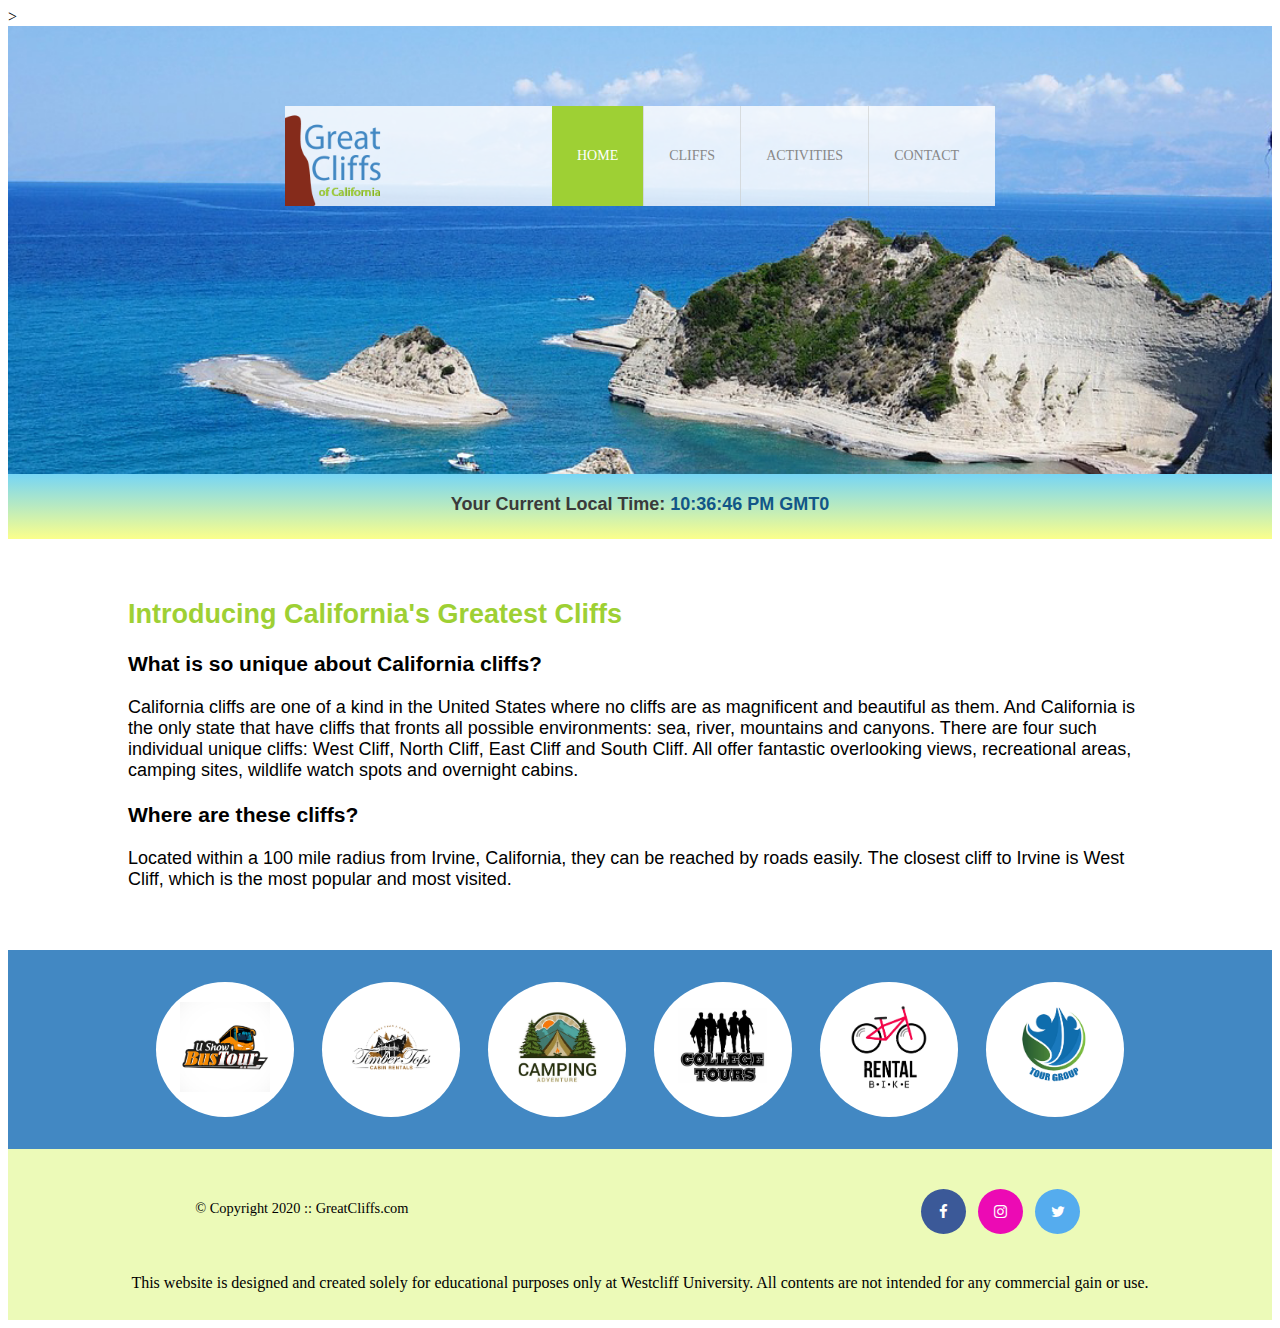
<file: index.html>
<!DOCTYPE html>
<html lang="en">

<!-- Website Tab Name -->>
<head>
    <meta charset="UTF-8">
    <meta http-equiv="X-UA-Compatible" content="IE=edge">
    <meta name="viewport" content="width=device-width, initial-scale=1.0">
    <!-- Add icon library -->
    <link rel="stylesheet" href="https://cdnjs.cloudflare.com/ajax/libs/font-awesome/4.7.0/css/font-awesome.min.css">
    <!-- Link style.css -->
    <link rel="stylesheet" href="style.css">
    <title>End of Day 1 Homework</title>
</head>

<!-- Body -->
<body id="home">
    <!--Container-->
    <div id = "container">
        <!-- Header -->
        <header>
            <div class="main-header">
                <div class="logo">
                    <h3>
                        <img src="images/logo.png" alt="Great Cliffs Logo" width="125">
                    </h3>
                </div>
                <!-- Main Navigation -->
                <nav class="main-menu">
                    <ul>
                        <li class="active"><a href="index.html">Home</a></li>
                        <li><a href="cliffs.html">Cliffs</a></li>
                        <li><a href="activities.html">Activities</a></li>
                        <li><a href="contact.html">Contact</a></li>
                    </ul>
                </nav>    
            </div>
        </header> 

        <!-- Add a Clock -->
        <section id="timeofday">
            <span>Your Current Local Time: </span>
            <span id="clock"></span>
        </section>

        <!-- Main Content -->
        <main>
            <h2>Introducing California's Greatest Cliffs</h2>
            <h3>What is so unique about California cliffs?</h3>
            <p>California cliffs are one of a kind in the United States 
                where no cliffs are as magnificent and beautiful as them. 
                And California is the only state that have cliffs that 
                fronts all possible environments: sea, river, mountains 
                and canyons. There are four such individual unique cliffs: 
                West Cliff, North Cliff, East Cliff and South Cliff. 
                All offer fantastic overlooking views, recreational areas, 
                camping sites, wildlife watch spots and overnight cabins.
            </p>
            <h3>Where are these cliffs?</h3>
            <p>Located within a 100 mile radius from Irvine, California, 
                they can be reached by roads easily. The closest cliff to 
                Irvine is West Cliff, which is the most popular and most visited.
            </p>
        </main>
        <!-- Section Content -->       
        <section>
            <ul id="partners">
                <!-- <li class="partner">
                    <img src="images/partners/partner-bustour.png" alt="Partner Bus Tours">
                </li>
                <li class="partner">
                    <img src="images/partners/partner-cabinrental.png" alt="Partner Cabin Rental">
                </li>
                <li class="partner">
                    <img src="images/partners/partner-campingadv.png" alt="Partner Camping Adventure">
                </li>
                <li class="partner">
                    <img src="images/partners/partner-collegetours.png" alt="Partner College Tours">
                </li>
                <li class="partner">
                    <img src="images/partners/partner-rentalbike.png" alt="Partner Bike Rentals">
                </li>
                <li class="partner">
                    <img src="images/partners/partner-tourgroup.png" alt="Partner Tour Group">
                </li> --> 
            </ul>
        </section>   
        <!-- Footer -->
        <footer>
            <div id="nondisclaimer">
                <div class="copy">&copy Copyright 2020 :: GreatCliffs.com</div>
                <div class="social">
                    <a href="#" class="fa fa-facebook"></a>
                    <a href="#" class="fa fa-instagram"></a>
                    <a href="#" class="fa fa-twitter"></a>
                </div>
            </div>
            <div id="disclaimer">
            <p>This website is designed and created solely for educational 
                purposes only at Westcliff University. All contents are not 
                intended for any commercial gain or use.
            </p>
            </div>
        </footer>
    </div>

    <!-- JavaScript Codes -->
    <!-- Digital Clock -->
    <script src="js/digclock.js"></script>

    <!--Partners-->
    <script src="js/site_scripts.js"></script>

</body>
</html>
</file>
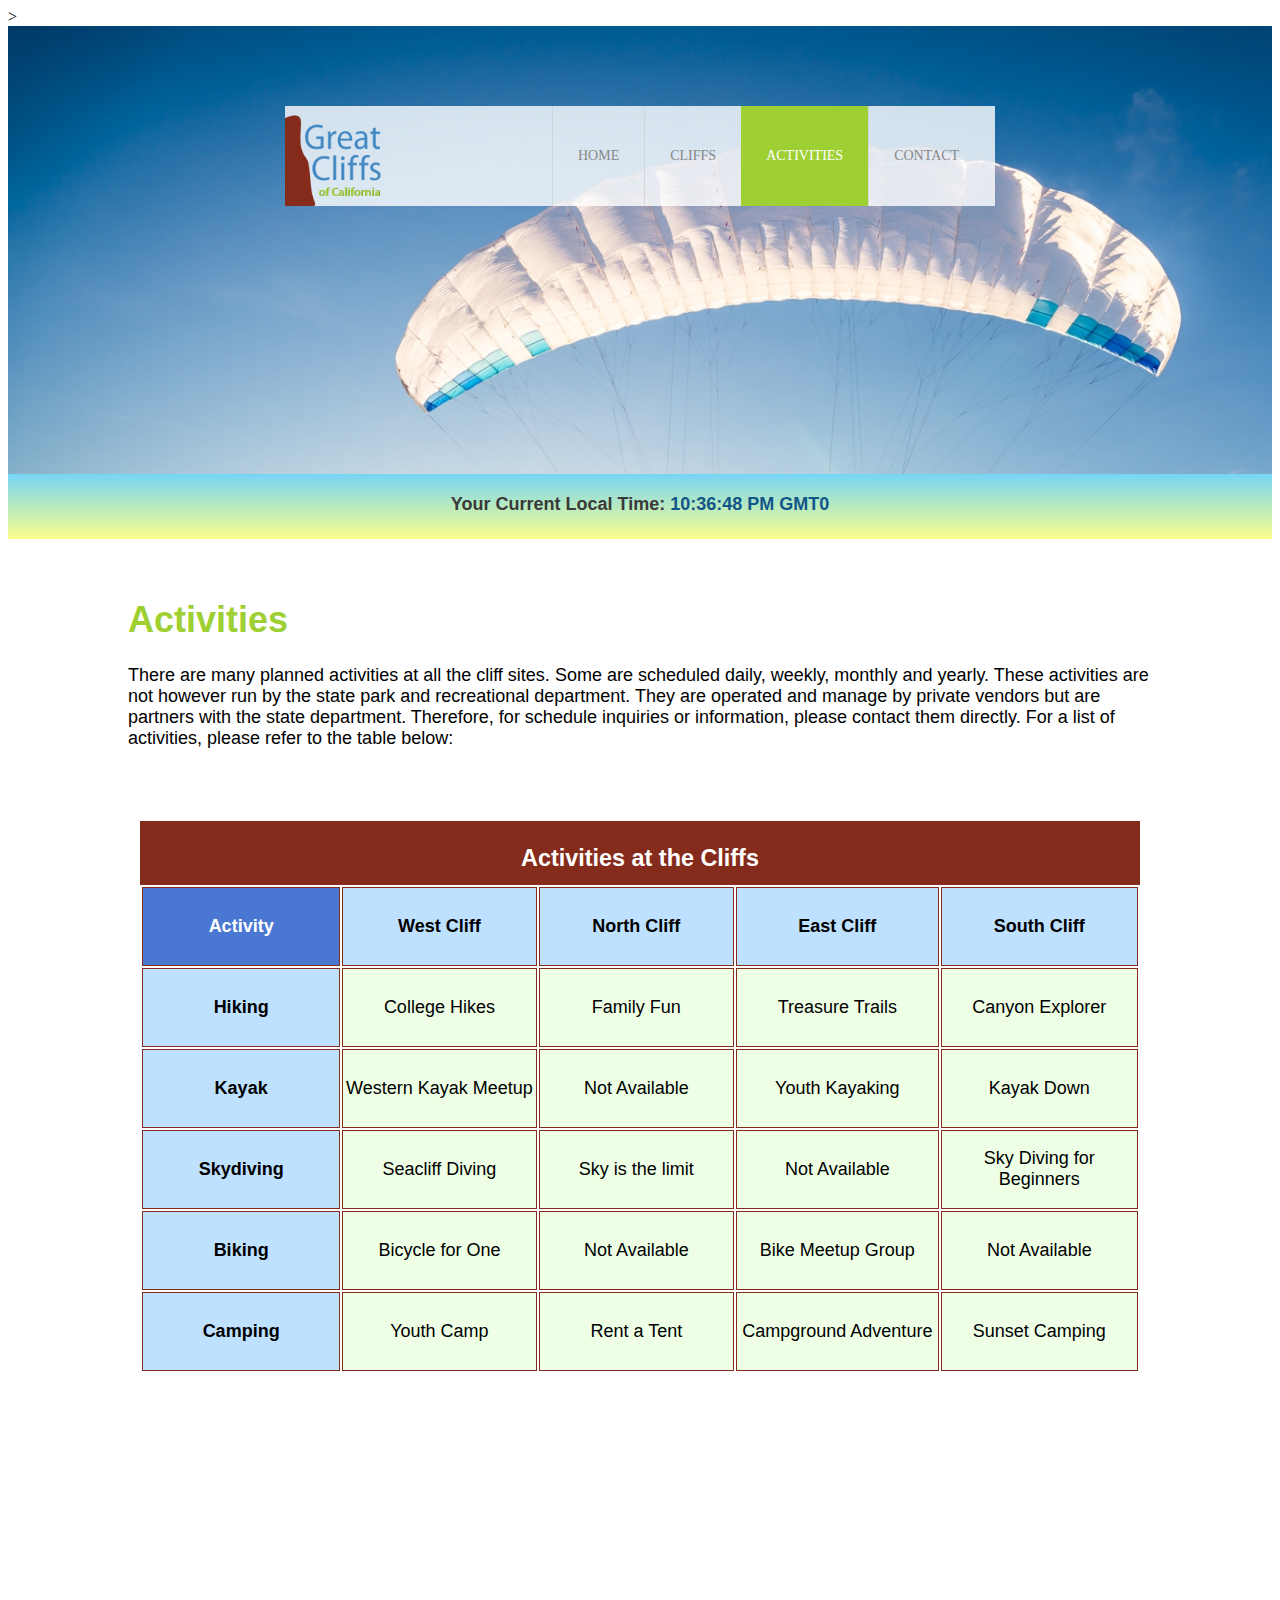
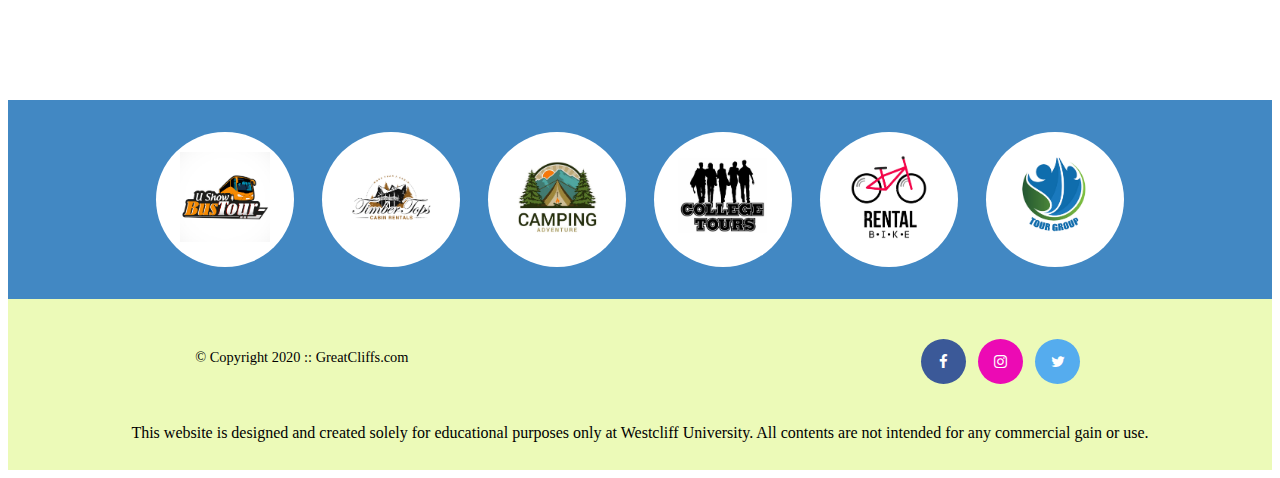
<file: activities.html>
<!DOCTYPE html>
<html lang="en">

<!-- Website Tab Name -->>
<head>
    <meta charset="UTF-8">
    <meta http-equiv="X-UA-Compatible" content="IE=edge">
    <meta name="viewport" content="width=device-width, initial-scale=1.0">
    <!-- Add icon library -->
    <link rel="stylesheet" href="https://cdnjs.cloudflare.com/ajax/libs/font-awesome/4.7.0/css/font-awesome.min.css">
    <!-- Link style.css -->
    <link rel="stylesheet" href="style.css">
    <!-- JQuery Library -->
    <script src="https://ajax.googleapis.com/ajax/libs/jquery/3.6.1/jquery.min.js"></script>
    <title>End of Day 1 Homework</title>
</head>
<!-- Body -->
<body id="activities">
    <!--Container-->
    <div id = "container">
        <!-- Header -->
        <header>
            <!-- <img src="images/cliff_ocean.jpg" alt=""Ocean View Cliff" width="1280" height="564"> -->
            <div class="main-header">
                <div class="logo">
                    <h3>
                        <img src="images/logo.png" alt="Great Cliffs Logo" width="125">
                    </h3>
                </div>
                <!-- Main Navigation -->
                <nav class="main-menu">
                    <ul>
                        <li><a href="index.html">Home</a></li>
                        <li><a href="cliffs.html">Cliffs</a></li>
                        <li class="active"><a href="activities.html">Activities</a></li>
                        <li><a href="contact.html">Contact</a></li>
                    </ul>
                </nav>    
            </div>
        </header> 
        <!-- Add a Clock -->
        <section id="timeofday">
            <span>Your Current Local Time: </span>
            <span id="clock"></span>
        </section>
        <!-- Main Content -->
        <main>
            <h1>Activities</h1>
            <p>There are many planned activities at all the cliff sites. Some are scheduled daily, weekly, monthly and yearly. These activities are not however run by the state park and recreational department. They are operated and manage by private vendors but are partners with the state department. Therefore, for schedule inquiries or information, please contact them directly. For a list of activities, please refer to the table below: </p>
            <!-- Example: Create a Table -->
            <table id="table"> 
                <caption id="caption">Activities at the Cliffs</caption>
                <thead id="thead">
                    <tr>
                        <th class="site">Activity</th>
                        <th class="site">West Cliff</th>
                        <th class="site">North Cliff</th>
                        <th class="site">East Cliff</th>
                        <th class="site">South Cliff</th>
                    </tr>
                </thead>
                <tbody id="tbody">
                    <tr>
                        <td id="category">Hiking</td>
                        <td id="events">College Hikes</td>
                        <td id="events">Family Fun</td>
                        <td id="events">Treasure Trails</td>
                        <td id="events">Canyon Explorer</td>
                    </tr>
                    <tr>
                        <td id="category">Kayak</td>
                        <td id="events">Western Kayak Meetup</td>
                        <td id="na">Not Available</td>
                        <td id="events">Youth Kayaking</td>
                        <td id="events">Kayak Down</td>
                    </tr>
                    <tr>
                        <td id="category">Skydiving</td>
                        <td id="events">Seacliff Diving</td>
                        <td id="events">Sky is the limit</td>
                        <td id="na">Not Available</td>
                        <td id="events">Sky Diving for Beginners</td>
                    </tr>
                    <tr>
                        <td id="category">Biking</td>
                        <td id="events">Bicycle for One</td>
                        <td id="na">Not Available</td>
                        <td id="events">Bike Meetup Group</td>
                        <td id="na">Not Available</td>
                    </tr>
                    <tr>
                        <td id="category">Camping</td>
                        <td id="events">Youth Camp</td>
                        <td id="events">Rent a Tent</td>
                        <td id="events">Campground Adventure</td>
                        <td id="events">Sunset Camping</td>
                    </tr>
                </tbody>
            </table>

            <div id="displaySelected">
                <div id="result">
                    <h4>My selected activities to enquire:</h4>
                </div>
                <div id="sendinfo">
                    <input type="email" placeholder="johndoe@gmail.com">
                    <button>Get info</button>
                </div>
            </div>
        </main>
        <!-- Section Content -->       
        <section>
            <ul id="partners">
            </ul>
        </section>    
        <!-- Footer -->
        <footer>
            <div id="nondisclaimer">
                <div class="copy">&copy Copyright 2020 :: GreatCliffs.com</div>
                <div class="social">
                    <a href="#" class="fa fa-facebook"></a>
                    <a href="#" class="fa fa-instagram"></a>
                    <a href="#" class="fa fa-twitter"></a>
                </div>
            </div>
            <div id="disclaimer">
            <p>This website is designed and created solely for educational 
                purposes only at Westcliff University. All contents are not 
                intended for any commercial gain or use.
            </p>
            </div>
        </footer>
    </div>

    <!-- JavaScript Codes -->
    <!-- Digital Clock -->
    <script src="js/digclock.js"></script>

    <!--Partners-->
    <script src="js/site_scripts.js"></script>

    <!-- Activities -->
    <script src="js/activity_eq_method.js"></script>

</body>
</html>
</file>
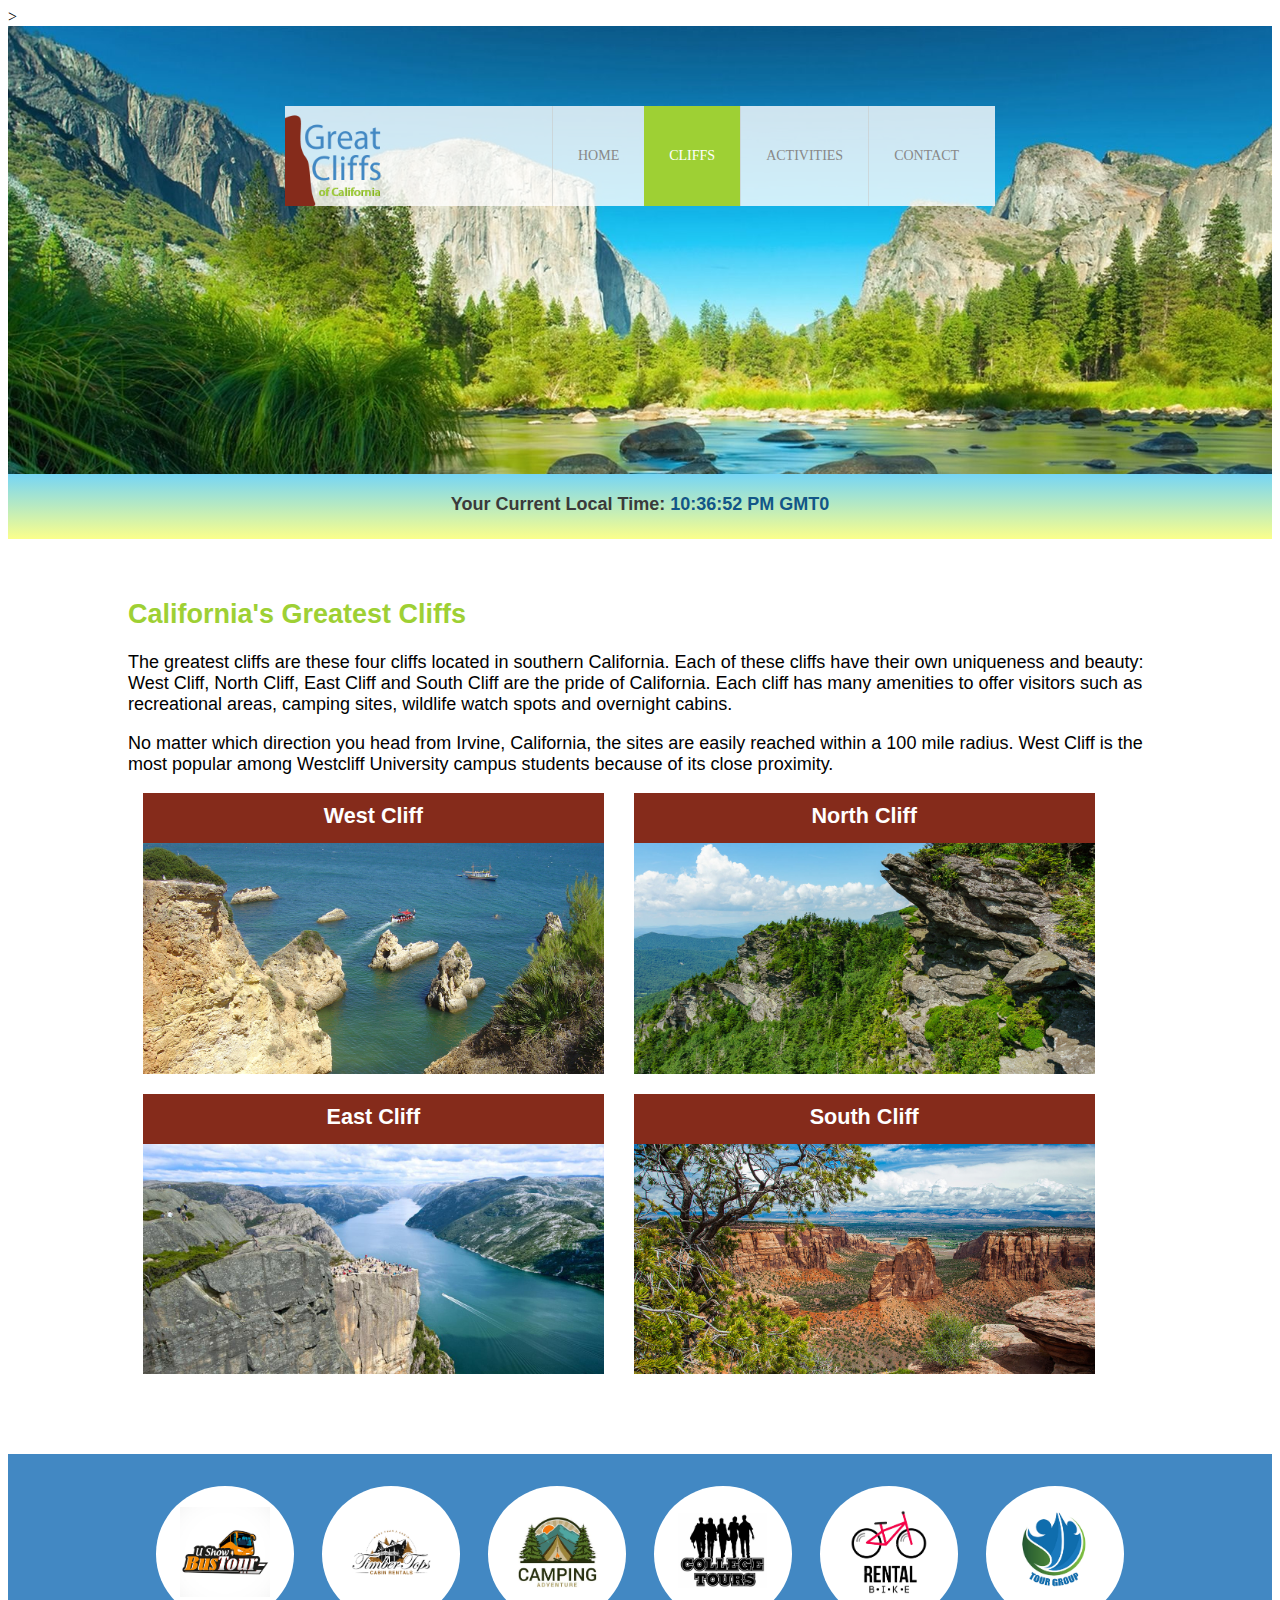
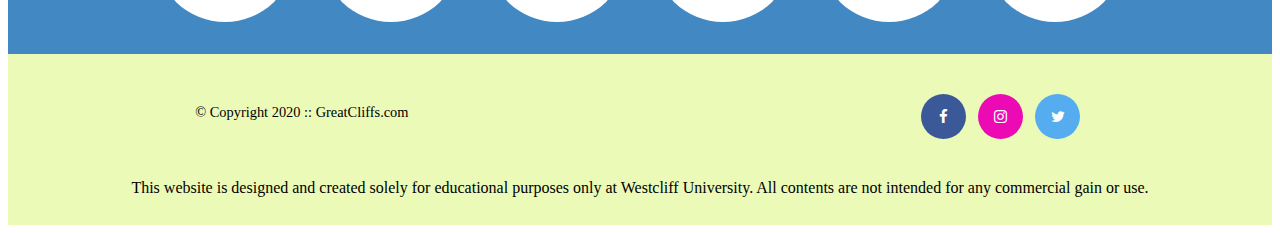
<file: cliffs.html>
<!DOCTYPE html>
<html lang="en">

<!-- Website Tab Name -->>
<head>
    <meta charset="UTF-8">
    <meta http-equiv="X-UA-Compatible" content="IE=edge">
    <meta name="viewport" content="width=device-width, initial-scale=1.0">
    <!-- Add icon library -->
    <link rel="stylesheet" href="https://cdnjs.cloudflare.com/ajax/libs/font-awesome/4.7.0/css/font-awesome.min.css">
    <!-- Link style.css -->
    <link rel="stylesheet" href="style.css">
    <title>End of Day 1 Homework</title>
</head>

<!-- Body -->
<body id="cliffs">
    <!--Container-->
    <div id = "container">
        <!-- Header -->
        <header>
            <div class="main-header">
                <div class="logo">
                    <h3>
                        <img src="images/logo.png" alt="Great Cliffs Logo" width="125">
                    </h3>
                </div>
                <!-- Main Navigation -->
                <nav class="main-menu">
                    <ul>
                        <li><a href="index.html">Home</a></li>
                        <li class="active"><a href="cliffs.html">Cliffs</a></li>
                        <li><a href="activities.html">Activities</a></li>
                        <li><a href="contact.html">Contact</a></li>
                    </ul>
                </nav>    
            </div>
        </header> 
        <!-- Add a Clock -->
        <section id="timeofday">
            <span>Your Current Local Time: </span>
            <span id="clock"></span>
        </section>
        <!-- Main Content -->
        <main>
            <h2>California's Greatest Cliffs</h2>
            <p>The greatest cliffs are these four cliffs located
                 in southern California. Each of these cliffs have 
                 their own uniqueness and beauty: West Cliff, North Cliff, 
                 East Cliff and South Cliff are the pride of California. 
                 Each cliff has many amenities to offer visitors such as 
                 recreational areas, camping sites, wildlife watch spots 
                 and overnight cabins.</p>
            <p>No matter which direction you head from Irvine, California, 
                the sites are easily reached within a 100 mile radius. 
                West Cliff is the most popular among Westcliff University 
                campus students because of its close proximity.</p>
             <!-- Images with Captions --> 
             <div class="row">
                <div class="column">
                  <div class="caption">West Cliff</div><img src="images/cliff-west-sea.jpg" alt="west" style="width:100%">
                </div>
                <div class="column">
                    <div class="caption">North Cliff</div><img src="images/cliff-north-mountain.jpg" alt="north" style="width:100%">
                </div>
                <div class="column">
                    <div class="caption">East Cliff</div><img src="images/cliff-east-river.jpg" alt="east" style="width:100%">
                </div>
                <div class="column">
                    <div class="caption">South Cliff</div><img src="images/cliff-south-canyon.jpg" alt="south" style="width:100%">
                </div>
            </div>
        </main>
       
        <!-- Section -->       
        <section>
            <ul id="partners">
                <!--<li class="partner">
                    <img src="images/partners/partner-bustour.png" alt="Partner Bus Tours">
                </li>
                <li class="partner">
                    <img src="images/partners/partner-cabinrental.png" alt="Partner Cabin Rental">
                </li>
                <li class="partner">
                    <img src="images/partners/partner-campingadv.png" alt="Partner Camping Adventure">
                </li>
                <li class="partner">
                    <img src="images/partners/partner-collegetours.png" alt="Partner College Tours">
                </li>
                <li class="partner">
                    <img src="images/partners/partner-rentalbike.png" alt="Partner Bike Rentals">
                </li>
                <li class="partner">
                    <img src="images/partners/partner-tourgroup.png" alt="Partner Tour Group">
                </li>-->
            </ul>
        </section>    
        <!-- Footer -->
        <footer>
            <div id="nondisclaimer">
                <div class="copy">&copy Copyright 2020 :: GreatCliffs.com</div>
                <div class="social">
                    <a href="#" class="fa fa-facebook"></a>
                    <a href="#" class="fa fa-instagram"></a>
                    <a href="#" class="fa fa-twitter"></a>
                </div>
            </div>
            <div id="disclaimer">
            <p>This website is designed and created solely for educational 
                purposes only at Westcliff University. All contents are not 
                intended for any commercial gain or use.
            </p>
            </div>
        </footer>
    </div>

    <!-- JavaScript Codes -->
    <!-- Digital Clock -->
    <script src="js/digclock.js"></script>

    <!--Partners-->
    <script src="js/site_scripts.js"></script>

</body>
</html>
</file>
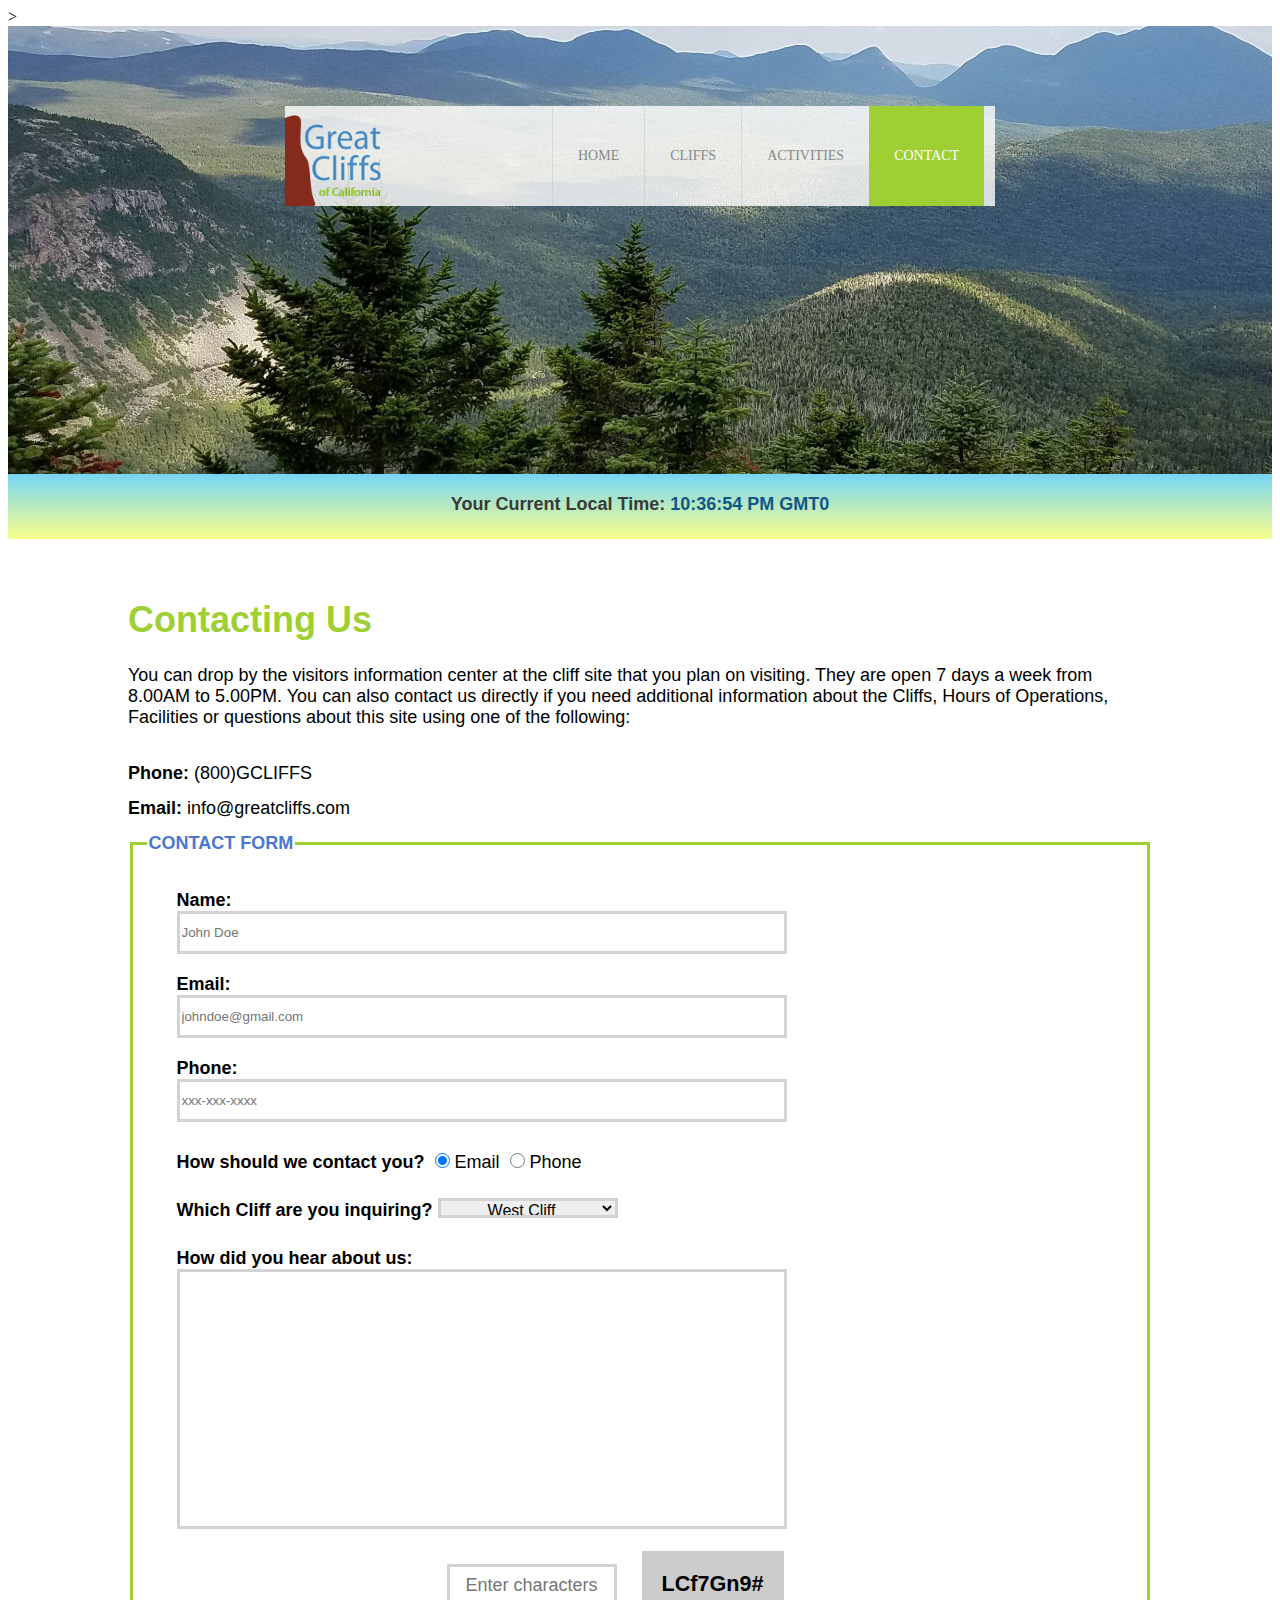
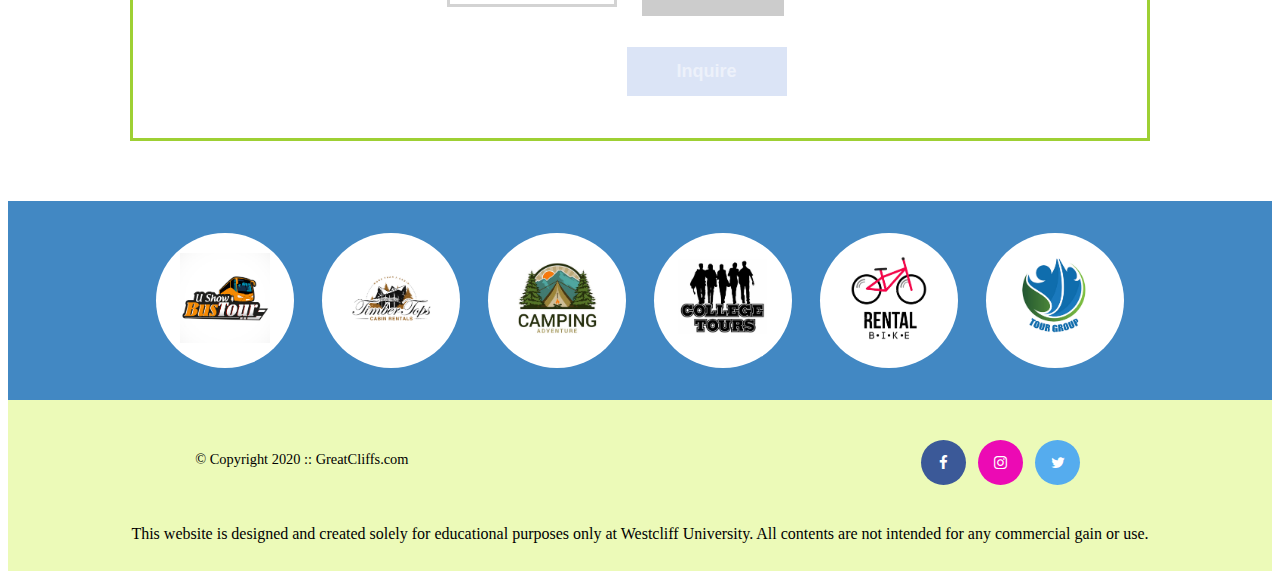
<file: contact.html>
<!DOCTYPE html>
<html lang="en">

<!-- Website Tab Name -->>
<head>
    <meta charset="UTF-8">
    <meta http-equiv="X-UA-Compatible" content="IE=edge">
    <meta name="viewport" content="width=device-width, initial-scale=1.0">
    <!-- Add icon library -->
    <link rel="stylesheet" href="https://cdnjs.cloudflare.com/ajax/libs/font-awesome/4.7.0/css/font-awesome.min.css">
    <!-- Link style.css -->
    <link rel="stylesheet" href="style.css">
    <title>End of Day 1 Homework</title>
</head>

<!-- Body -->
<body id="contact" onload="disableButton(true)">
    <!--Container-->
    <div id = "container">
        <!-- Header -->
        <header>
            <div class="main-header">
                <div class="logo">
                    <h3>
                        <img src="images/logo.png" alt="Great Cliffs Logo" width="125">
                    </h3>
                </div>
                <!-- Main Navigation -->
                <nav class="main-menu">
                    <ul>
                        <li><a href="index.html">Home</a></li>
                        <li><a href="cliffs.html">Cliffs</a></li>
                        <li><a href="activities.html">Activities</a></li>
                        <li class="active"><a href="contact.html">Contact</a></li>
                    </ul>
                </nav>    
            </div>
        </header> 
         <!-- Add a Clock -->
         <section id="timeofday">
            <span>Your Current Local Time: </span>
            <span id="clock"></span>
        </section>
        <!-- Main Content -->
        <main>
            <h1>Contacting Us</h1>
            <p>
                You can drop by the visitors information center at the cliff site that you plan on visiting. They are open
                7 days a week from 8.00AM to 5.00PM. You can also contact us directly if you need additional information about 
                the Cliffs, Hours of Operations, Facilities or questions about this site using one of the following:
            </p>
    
            <div class="contactinfo">
                <div class="phone">
                    <span>Phone:</span>
                    <span>(800)GCLIFFS</span>
                </div>
                <div class="email">
                    <span>Email:</span>
                    <span>info@greatcliffs.com</span>
                </div>
            </div>

            <form action="/contact" method="post">  
                <fieldset>  
                    <legend>Contact Form</legend>
                    <div class="textbox">
                        <label>Name:</label> 
                        <input type="text" name="name" placeholder="John Doe">  
                        <label>Email:</label>  
                        <input type="email" name="email" placeholder="johndoe@gmail.com"> 
                        <label>Phone:</label>
                        <input type="text" name="phone" placeholder="xxx-xxx-xxxx"> 
                    </div>
                    
                    <div class="radios">
                        <label>How should we contact you?</label>  
                        <input type="radio" name="contact" value="email" checked>Email 
                        <input type="radio" name="contact" value="phone">Phone
                    </div>

                    <div class="selectmenu">
                        <label>Which Cliff are you inquiring?</label>  
                        <select>
                            <option>West Cliff</option>
                            <option>North Cliff</option>
                            <option>East Cliff</option>
                            <option>South Cliff</option>
                        </select>
                    </div>
                    
                    <div class="commentbox">
                        <label>How did you hear about us:</label>  
                        <textarea></textarea>
                    </div>

                    <!--Random Codes-->
                    <div class="randomcode">
                        <input type="text" id="codeentered" name="randomecode" placeholder="Enter characters">
                        <p id="codes"></p>
                    </div>

                    <div class="button">
                        <input type="submit" value="Inquire" id="submit">
                    </div> 
                </fieldset>  
            </form>
        </main>

        <!-- Section Content -->       
        <section>
            <ul id="partners">
            </ul>
        </section>    

        <!-- Footer -->
        <footer>
            <div id="nondisclaimer">
                <div class="copy">&copy Copyright 2020 :: GreatCliffs.com</div>
                <div class="social">
                    <a href="#" class="fa fa-facebook"></a>
                    <a href="#" class="fa fa-instagram"></a>
                    <a href="#" class="fa fa-twitter"></a>
                </div>
            </div>
            <div id="disclaimer">
            <p>This website is designed and created solely for educational 
                purposes only at Westcliff University. All contents are not 
                intended for any commercial gain or use.
            </p>
            </div>
        </footer>
    </div>

    <!-- JavaScript Codes -->
    <!-- Digital Clock -->
    <script src="js/digclock.js"></script>

    <!--Partners-->
    <script src="js/site_scripts.js"></script>

    <!-- Random Number Generator -->
    <script src="js/randomcodes.js"></script>

</body>
</html>
</file>
<file: style.css>
/* Header */
header {
    width: 100%;
    min-height: 400px;
    padding-top: 3em;
}
#home header {
    background: no-repeat lightgray url(images/cliff_ocean.jpg);
    background-size: 1500px;
}
#activities header {
    background: no-repeat lightgrey url(images/runfly.jpg);
    background-size: 1500px;
}
#contact header {
    background: no-repeat lightgrey url(images/cliff_rock.jpg);
    background-size: 1500px;
}
#cliffs header {
    background: no-repeat lightgrey url(images/forest_cliff.jpg);
    background-size: 1500px;
}
.main-header /* when calling a class, use "." + class name */{
    background-color: rgb(255,255,255,0.8); /* 0.8 is opacity */
    width: 710px;
    margin: 2em auto 0 auto; /* auto auto means auto-centered from both right and left*/
    min-height: 100px;
    height: 100px;
}
.logo img{
    width: 100px;
    height: 100px;
    margin: 0 2em 0 0;
    float: left;
}
/* Navigation */
.main-menu {
    margin-left: 227px;
    font-weight: 400;
}
.main-menu ul li {
    list-style-type: none;
    display: inline-block;
    float: left;
    padding-left: 25px;
    padding-right: 25px;
    border-left: 1px solid rgba(202, 204, 202, 0.6);
    line-height: 100px;
    text-transform: uppercase;
    font-size: 14px;
}
.main-menu ul li a {
    text-decoration: none;
    color: #888;
}
.main-menu ul li a:hover {
    color: #9ed034;
}
.main-menu ul li.active {
    background: #9ed034;
    border: none;
}
.main-menu ul li.active a {
    color: #fff;
}
/* Clock */
#timeofday {
    text-align: center;
    font-family: Arial, Helvetica, sans-serif;
    font-size: large;
    color: #3a3a3a;
    height: 2.5em;
    padding-top: 20px;
    background: linear-gradient(0deg, rgba(251,515,139,1) 0%, rgba(118,213,245,1) 100%);
}
#clock {
    color: #125688;
    font-weight: bold;
}

/* Main */
main {
    font-family: Arial, Helvetica, sans-serif;
    padding-left: 60px;
    padding-right: 60px;
    margin: 60px;
    font-size: large;
}
main h1,h2 {
    color:#9ed034;
}
/* Partners */
section {
    width: 100%;
    background-color: #4288c3;
}
section #partners {
    width: 1200px;
    padding: 2em 0 2em 0;
    margin: 0 auto;
    text-align: center;
}
section #partners .partner {
    display: inline-block;
    margin: 0 0.75em;
    padding: 1.3em 1.5em;
    background-color: #fff;
    border-radius: 50%;
}
section #partners .partner img {
    width: 90px;
    height: 90px;
}

/* Footer */
footer {
    width: 100%;
    height: 155px;
    padding-bottom: 1em;
    background-color: #ecfab8;
}
footer #nondisclaimer .copy {
    padding: 3.5em 3.5em 3.5em 13em;
    float: left;
    font-size: 0.9em;
}
footer #nondisclaimer .social {
    padding: 2.5em;
    margin-right: 9.25em;
    float: right;
}
footer #disclaimer {
    clear: both;
}
footer #disclaimer p {
    font-size: 0.85;
    text-align: center;
}
footer #nondisclaimer .social .fa{
    padding: 15px;
    font-size: 15px;
    width: 15px;
    text-align: center;
    text-decoration: none;
    margin: 0 4px;
    border-radius: 50%;
}
footer #nondisclaimer .social .fa:hover {
    opacity: 0.7;
}
footer #nondisclaimer .social .fa-facebook {
    background: #3b5998;
    color: #ffffff;
}
footer #nondisclaimer .social .fa-twitter {
    background: #55acee;
    color: #ffffff;
}
footer #nondisclaimer .social .fa-instagram {
    background: #ec0ab4;
    color: #ffffff;
}

/* Activities */
table {
    width: 1000px;
    margin: 4em auto 0 auto;
}
table caption {
    background: #852b1b;
    height: 40px;
    color: white;
    font-size: 1.3em;
    font-weight: bold;
    padding-top: 1em;
}
thead {
    background-color: #bde1ff;
}
tbody {
    background-color: #eeffe6;
    text-align: center;
}
th, td {
    width: 225px;
    height: 75px;
    vertical-align: middle;
    border: solid 1px #852b1b;
}
th:first-child {
    width: 125px;
    height: 50px;
    background-color: #4977d1;
    color: white;
}
td:first-child {
    font-weight: bold;
    background-color: #bde1ff;
}

/* Table Toggle */
#events.active {
    background: #9ed034;
    color: #fff;
}
#events {
    cursor: pointer;
}
#displaySelected {
    visibility: hidden;
    margin: 2em auto;
    width: 800px;
    height: 200px;
    border: 2px solid #9ed034;
    padding: 0.75em;
}
#displaySelected #result, #displaySelected #sendinfo {
    display: inline-block;
    margin: 0;
}
#result {
    min-height: 50px;
    width: 400px;
    padding: 0;
}
#result h4 {
    margin-bottom: 1em;
    font-size: 1.15em;
}
#sendinfo input[type="email"] {
    width: 300px;
    display: inline-block;
}
#sendinfo button {
    display: inline-block;
}

/* Contact */
.contactinfo {
    line-height: 35px;
    padding-bottom: 7px;
    padding-top: 10px;
}
span:first-child {
    font-weight: bold;
}

/* Form */
fieldset {
    border: #9ed034 3px solid;
}
legend {
    font-weight: bold;
    color: #4977d1;
    text-transform: uppercase;
}

/* textbox */
.textbox {
    display: block;
    font-weight: bold;
    margin: 30px 0 30px 30px;
}
input {
    display: block;
    width: 600px;
    height: 35px;
    border: lightgrey solid 3px;
    margin-bottom: 20px;
}

/* radio */
input[type="radio"] {
    width: 25px;
    height: 15px;
    display: inline;
    margin: 0px 0 30px 0px;
}
.radios label {
    font-weight: bold;
    margin: 0px 0 0px 30px;
    display: inline;
}

/* select */
.selectmenu label {
    margin: 0 0 30px 30px;
    font-weight: bold;
}
select {
    margin: 0 0 30px 0px;
    width: 180px;
    height: 20px;
    text-align: center;
    font-size: 16px;
    border: lightgrey solid 3px;
}

/* textarea */
.commentbox label {
    margin: 0 0 0 30px;
    font-weight: bold;
    display: block;
}
textarea {
    margin: 0 0 0 30px;
    width: 600px;
    height: 250px;
    resize: none;
    border: lightgrey solid 3px;
}
input[type="submit"] {
    width: 160px;
    height: 49px;
    /*background-color: #4f74c2;*/
    color: white;
    border: none;
    font-size: large;
    font-weight: bold;
    margin: 20px 0 30px 480px;
}

/* Random Number Generator */
input[name="randomecode"] {
    width: 160px;
    display: inline;
    margin-left: 300px;
    margin-right: 20px;
    margin-top: 30px;
    text-align: center;
    font-size: large;
}
#codes {
    background-color: rgba(128, 128, 128, 0.4);
    padding: 20px;
    text-align: center;
    font-size: larger;
    font-weight: bold;
    font-family: Arial, Helvetica, sans-serif;
    display: inline;
}


/* Images-Cliffs */
.column {
    float: left;
    width: 45%;
    padding: 0px 15px 15px 15px;
  }
.row::after {
    content: "";
    clear: both;
    display: table;
  }
.caption {
    background-color: #852b1b;
    color: #fff;
    height: 40px;
    text-align: center;
    vertical-align: middle;
    font-size: larger;
    font-weight: bold;
    padding-top: 10px;
}
</file>
